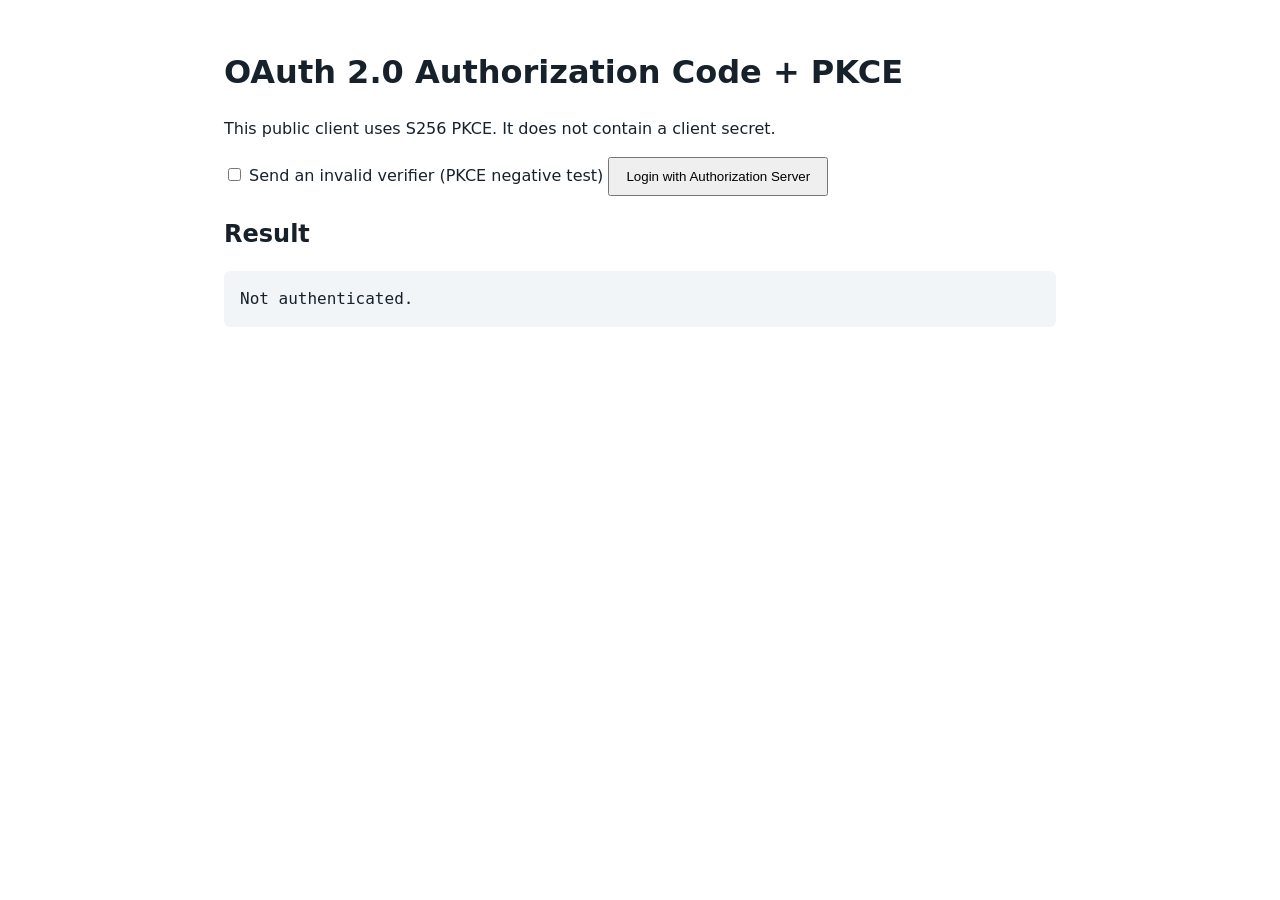
<file: src/main/resources/static/index.html>
<!doctype html>
<html lang="en">
<head>
  <meta charset="utf-8">
  <meta name="viewport" content="width=device-width, initial-scale=1">
  <title>OAuth PKCE demo</title>
  <link rel="stylesheet" href="style.css">
  <script type="module" src="app.js"></script>
</head>
<body>
  <main>
    <h1>OAuth 2.0 Authorization Code + PKCE</h1>
    <p>This public client uses S256 PKCE. It does not contain a client secret.</p>
    <label><input id="bad-verifier" type="checkbox"> Send an invalid verifier (PKCE negative test)</label>
    <button id="login">Login with Authorization Server</button>
    <button id="logout" hidden>Clear session</button>
    <section aria-live="polite">
      <h2>Result</h2>
      <pre id="result">Not authenticated.</pre>
    </section>
  </main>
</body>
</html>
</file>
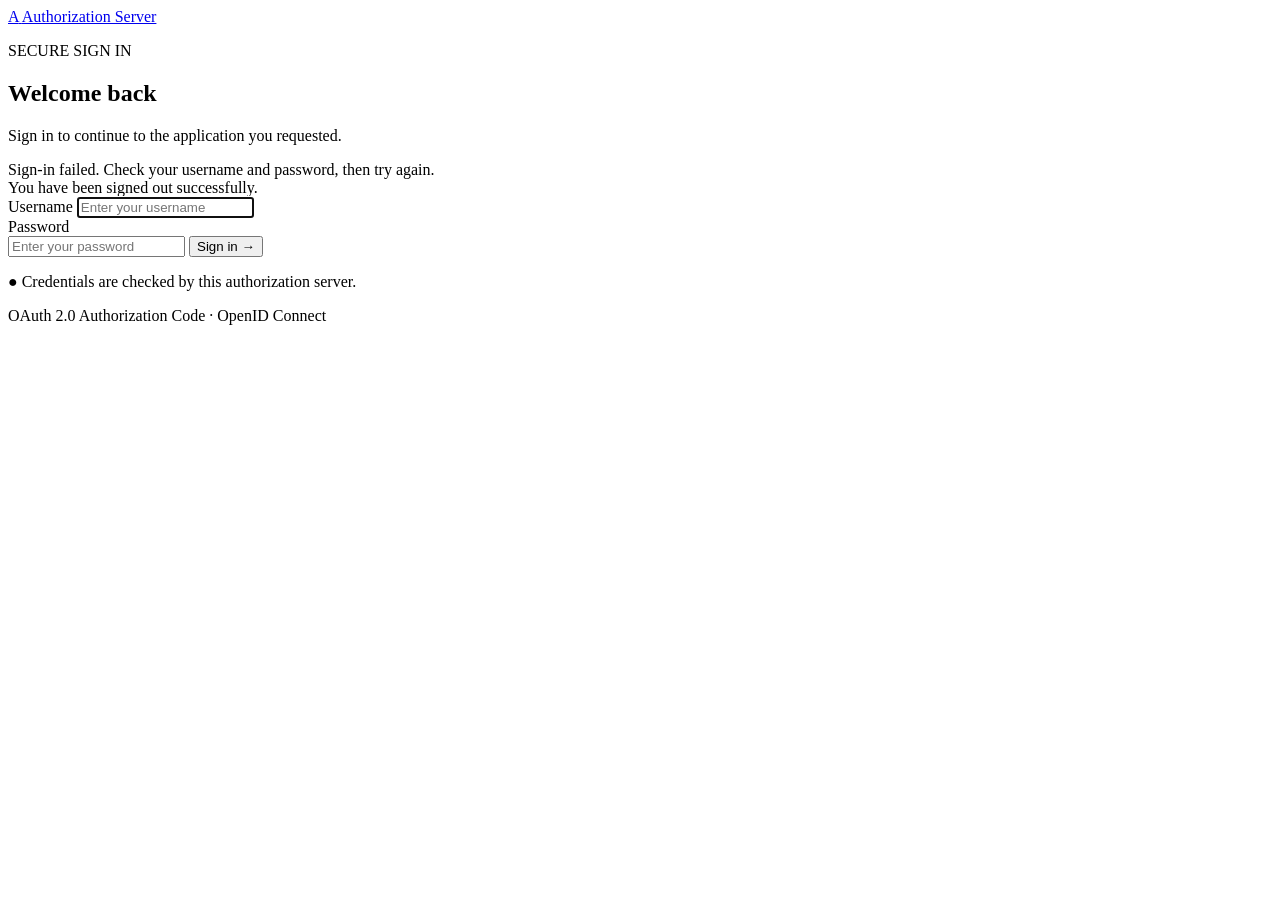
<file: src/main/resources/templates/login.html>
<!doctype html>
<html lang="en" xmlns:th="http://www.thymeleaf.org">
<head>
  <meta charset="utf-8">
  <meta name="viewport" content="width=device-width, initial-scale=1">
  <meta name="color-scheme" content="light">
  <title>Sign in · Authorization Server</title>
  <link rel="stylesheet" th:href="@{/login.css}">
</head>
<body>
  <main class="page-shell">
    <section class="login-card" aria-labelledby="page-title">
      <a class="brand" href="/" aria-label="Authorization Server home">
        <span class="brand-mark" aria-hidden="true">A</span>
        <span>Authorization Server</span>
      </a>

      <div class="intro">
        <p class="eyebrow">SECURE SIGN IN</p>
        <h1 id="page-title">Welcome back</h1>
        <p class="subtitle">Sign in to continue to the application you requested.</p>
      </div>

      <div class="notice notice-error" role="alert" th:if="${param.error}">
        Sign-in failed. Check your username and password, then try again.
      </div>
      <div class="notice notice-success" role="status" th:if="${param.logout}">
        You have been signed out successfully.
      </div>

      <form class="login-form" th:action="@{/login}" method="post" autocomplete="on">
        <input type="hidden" th:name="${_csrf.parameterName}" th:value="${_csrf.token}">

        <label for="username">Username</label>
        <input id="username" name="username" type="text" autocomplete="username"
               placeholder="Enter your username" required autofocus>

        <div class="password-label">
          <label for="password">Password</label>
        </div>
        <input id="password" name="password" type="password" autocomplete="current-password"
               placeholder="Enter your password" required>

        <button type="submit">Sign in <span aria-hidden="true">→</span></button>
      </form>

      <p class="security-note"><span aria-hidden="true">●</span> Credentials are checked by this authorization server.</p>
    </section>
    <footer>OAuth 2.0 Authorization Code · OpenID Connect</footer>
  </main>
</body>
</html>
</file>
<file: src/main/resources/static/style.css>
body { font: 16px/1.5 system-ui, sans-serif; margin: 3rem auto; max-width: 52rem; padding: 0 1rem; color: #17212b; }
button { margin-right: .5rem; padding: .6rem 1rem; cursor: pointer; }
pre { white-space: pre-wrap; overflow-wrap: anywhere; background: #f2f5f7; padding: 1rem; border-radius: .4rem; }
</file>
